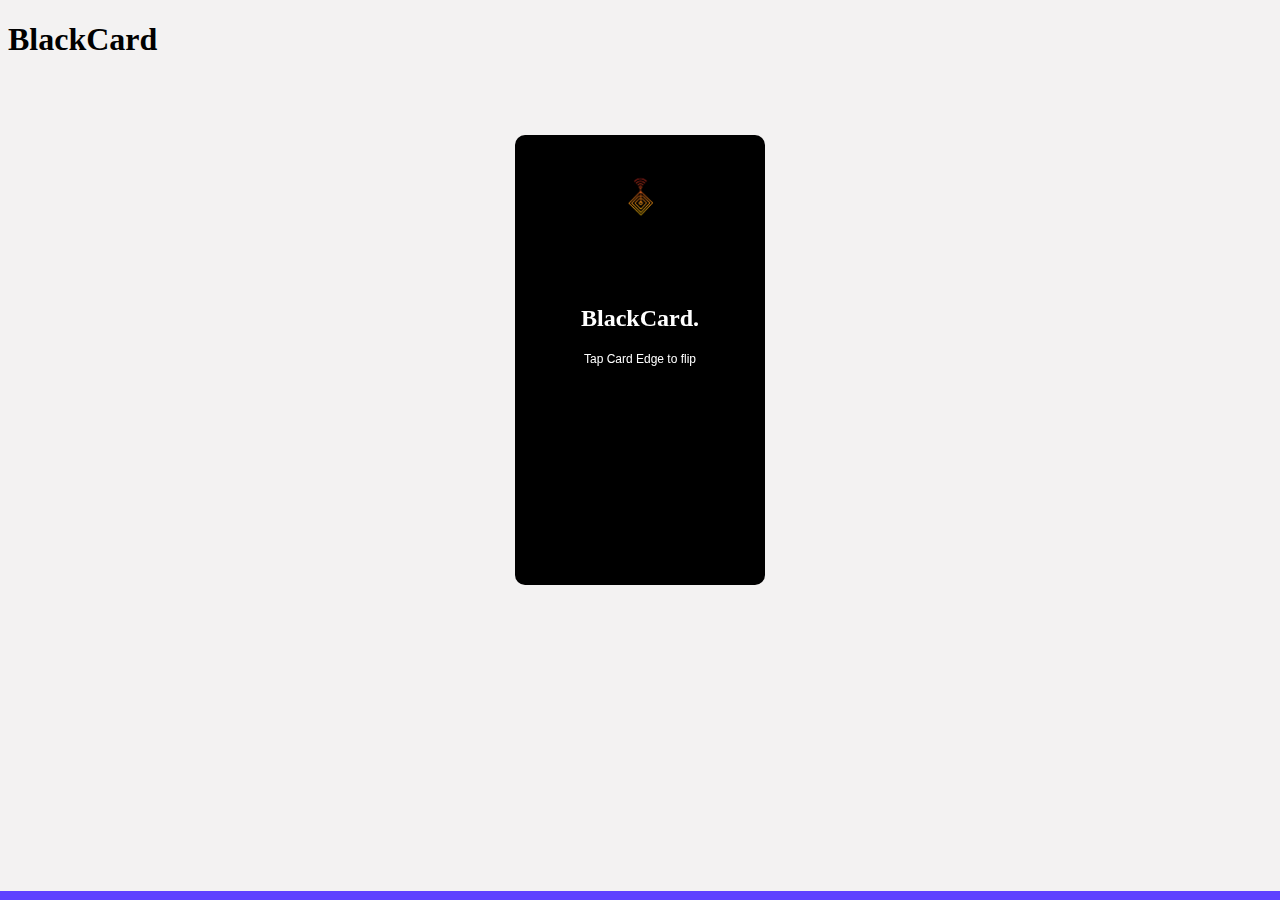
<file: index.html>
<!DOCTYPE html>

<html lang="en">
 
<head>
  <meta charset="UTF-8">
    <meta name="robots" content="noindex,nofollow" /> 
    <meta name="viewport"
          content="width=device-width, initial-scale=1.0, minimum-scale=1.0, maximum-scale=1.0, user-scalable=no"/>
    <meta property="og:site_name" content="BLACKDAY CARDS">

    <meta name="viewport" content="width=device-width, initial-scale=1">
    <meta charset="UTF-8">
    <title>BlackCard | DIGITAL BUSSINES CARD</title>
    <link rel="icon" href="favicon.png" type="image/x-icon" />
    <meta property="og:description" content="Just tap it.">
    <meta property="og:image" itemprop="image" content="favicon.png">
    <meta property="og:type" content="website"/>
    <meta property="og:updated_time" content="1440432930"/>                                                               
    <link rel="stylesheet" href="style.css">
    <link rel="icon" href="favicon.ico" type="image/x-icon" />
    
    
    <style>
  
  /* THE MAINCONTAINER HOLDS EVERYTHING */
.maincontainer{
  position: absolute;
  width: 250px;
  height: 50%;
  background: none;
  top: 40%;
  left: 50%;
  transform: translate(-50%, -50%);

}

/* THE CARD HOLDS THE FRONT AND BACK FACES */
.thecard{
  position: relative;
  top: 0;
  left: 0;
  width: 100%;
  height: 100%;
  border-radius: 10px;
  transform-style: preserve-3d;
  transition: all 0.8s ease;
}

/* THE PSUEDO CLASS CONTROLS THE FLIP ON MOUSEOVER AND MOUSEOUT */
.thecard:hover{
  transform: rotateY(180deg);
}

/* THE FRONT FACE OF THE CARD, WHICH SHOWS BY DEFAULT */
 .thefront{
  position: absolute;
  
  width: 100%;
  height: 100%;
  border-radius: 10px;
  backface-visibility: hidden;
  overflow: hidden;
  background: black;
  color: white;
}

/* THE BACK FACE OF THE CARD, WHICH SHOWS ON MOUSEOVER */
.theback{
  position: absolute;
  width: 100%;
  height: 100%;
  border-radius: 10px;
  backface-visibility: hidden;
  overflow: hidden;
  background: #000000;
  color: white;
  text-align: right;
  transform: rotateY(180deg);
  
}


/*This block (starts here) is merely styling for the flip card, and is NOT an essential part of the flip code */
.thelogo {
  padding-bottom: 10%;
  display: block;
  margin-left: auto;
  margin-right: auto;
  width: 50%;
}

.thefront p {
  font-family: 'zilla slab', sans-serif;
  
  font-weight: normal;
  font-size: 12px;
  text-align: center;
}
/*This block (ends here) is merely styling for the flip card, and is NOT an essential part of the flip code */
 .thefront h2 {
   text-align: center;
 }
 
  .theback h2 {
    text-align: center;
    padding-top: 60%;
    padding-bottom: 65%;
  }
  
 .thelogo2 {
 padding-right: 10%;
  width: 23%;
  height: 8%;
}
  </style>
  </head>
  <body>
    <div class="header">
      <h1>BlackCard</h1>
      </div>
  
 
 

  
<!--dark & light -->

  <script>
   function myFunction() {
   var element = document.body;
   element.classList.toggle("dark-mode");
}
   </script>

  
  
   <div class="maincontainer">

      <div class="thecard">
       <div class="thefront">
<img src="11.png" class="thelogo">
<h2>BlackCard.</h2>
<p>Tap Card Edge to flip</p>
        </div>
      
        
        <div class="theback"><h2>Just tap it.</h2>
        <img src="12.png" class="thelogo2">
        </div>

</div>
      </div>
    
  
      <div class="footer">
  <h4>AVAILABILITY: IN STOCK</h4>
  <h4>COLOUR: BLACK</h4>

      
      <!---link & redirecting button -->
      <div class="links">
       <a class="link" href="https://wa.me/+916282943771?text=Hello,%20I%20want%20this%20card%20"  rel="noopener">CHAT & BUY</a>
     
      </div>

  <!-- Messenger Chat plugin Code -->
    <div id="fb-root"></div>

    <!-- Your Chat plugin code -->
    <div id="fb-customer-chat" class="fb-customerchat">
    </div>

    <script>
      var chatbox = document.getElementById('fb-customer-chat');
      chatbox.setAttribute("page_id", "107500928564236");
      chatbox.setAttribute("attribution", "biz_inbox");
    </script>

    <!-- Your SDK code -->
    <script>
      window.fbAsyncInit = function() {
        FB.init({
          xfbml            : true,
          version          : 'v14.0'
        });
      };

      (function(d, s, id) {
        var js, fjs = d.getElementsByTagName(s)[0];
        if (d.getElementById(id)) return;
        js = d.createElement(s); js.id = id;
        js.src = 'https://connect.facebook.net/en_US/sdk/xfbml.customerchat.js';
        fjs.parentNode.insertBefore(js, fjs);
      }(document, 'script', 'facebook-jssdk'));
    </script>
    
      </div>
    </body>
  </html>
</file>
<file: style.css>
/* Style Settings */

@import url('https://fonts.googleapis.com/css?family=Karla:400,700&display=swap');

html {
   -webkit-tap-highlight-color: transparent;
}

:root {
    --font: 'Karla', 'Karla', sans-serif;
}

body {
    background-color: rgb(243, 242, 242);
}

#userPhoto {
    width: 100px;
    height: 100px;
    display: block;
    margin: 35px auto 20px;
    border-radius: 50%;
}

#userName {
    color: rgb(99, 99, 99);
    font-size: 1rem;
    font-weight: 600;
    line-height: 1.25;
    display: block;
    font-family: var(--font);
    width: 100%;
    text-align: center;
    text-decoration: none;
}

#links {
    width: 80%;
    display: block;
    margin: 20px auto;
    background-color: transparent;
    padding-top: 10%;
 
 
}

.link {
    display: block;
    background-color: #5e42ff;
    color: #fff;
    font-family: var(--font);
    text-align: center;
    margin-bottom: 35px;
    padding: 17px;
    text-decoration: none;
    font-size: 1rem;
    font-weight: bold;
    transition: all .25s cubic-bezier(.08, .59, .29, .99);
    border: solid #5e42ff 2px;
}

.link:hover {
    background-color: #fff;
    color: #5e42ff;
    border: solid #5e42ff 2px;
}

.footer {
    text-align: center;
    font-size: 1.3rem;
    position: fixed;
   left: 0;
   bottom: 0;
   width: 100%;
   height: 1%;

   text-align: center;
   background-color: transparent;
   background: #5e42ff;
  
}

.footer a {
    text-decoration:none;
}

.circulo {
    background: rgb(221, 221, 221);
    border-radius: 52px;
    width: 38px;
    height: 38px;
    text-align: center;
    font-size: 10px;
    color: rgb(32, 32, 32);
}

.circulo:hover {
    background: rgb(66, 110, 255);
    color: rgb(255, 255, 255);
    -webkit-box-shadow: 2px 2px 2px rgba(50, 50, 50, 0.77);
    -moz-box-shadow: 2px 2px 2px rgba(50, 50, 50, 0.77);
    box-shadow: 2px 2px 2px rgba(50, 50, 50, 0.77);
}

.night_mode {
    position: fixed;
    top: 25px;
    right: 30px;
    z-index: 10000000;
    color: #585858;
}

.night_mode:hover {
    cursor: pointer;
}
</file>
